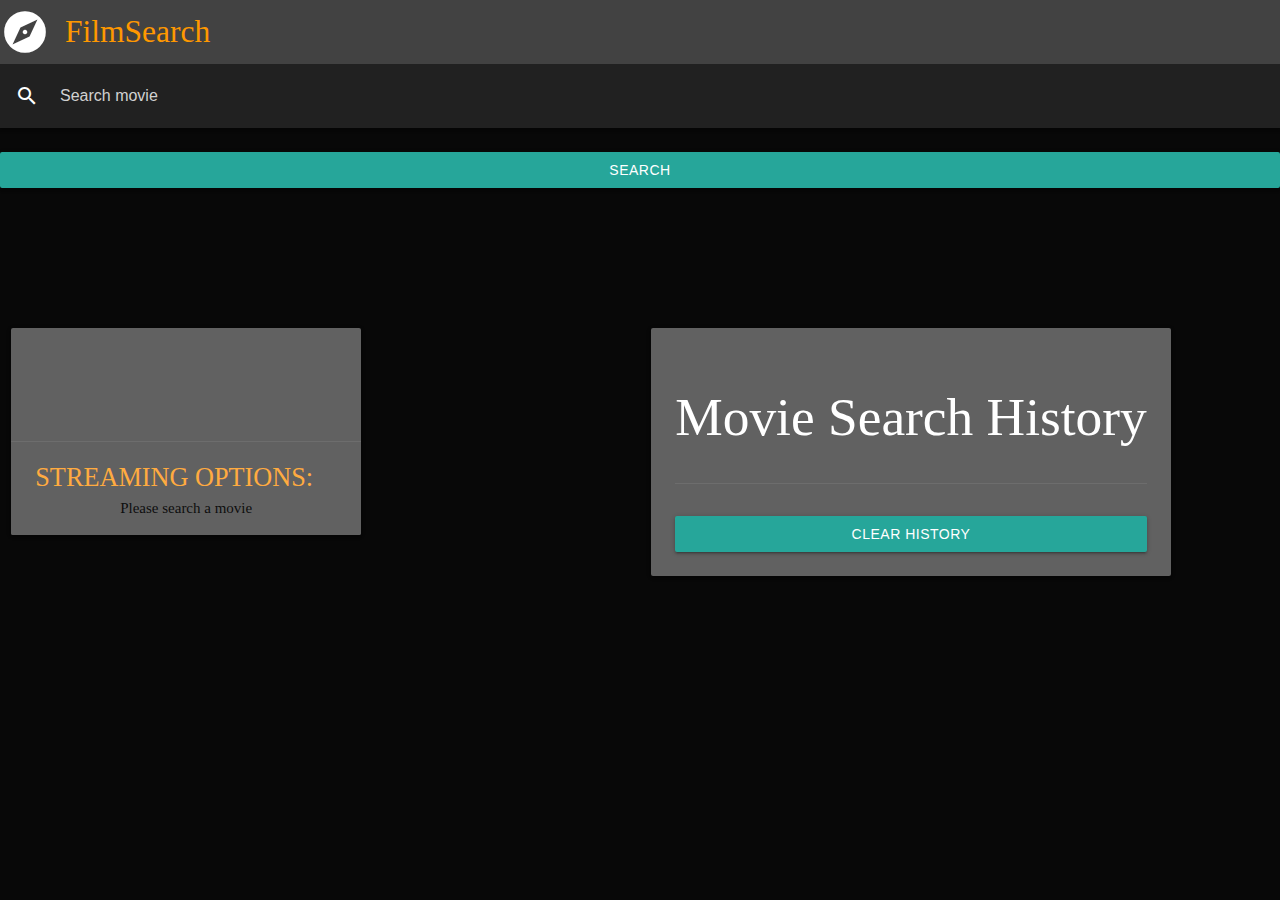
<file: index.html>
<!DOCTYPE html>
<html lang="en">

<head>
  <meta charset="UTF-8">
  <meta name="viewport" content="width=device-width, initial-scale=1.0">
  <link href="https://fonts.googleapis.com/icon?family=Material+Icons" rel="stylesheet">
  <link rel="stylesheet" href="https://cdnjs.cloudflare.com/ajax/libs/materialize/1.0.0/css/materialize.min.css">
  <link rel="stylesheet" href="./assets/css/style.css">
  <title>Film Search</title>
</head>

<body>
  <header>
    <nav>
      <div class="nav-wrapper #424242 grey darken-3">
        <a href="#" class="brand-logo left "><i class="material-icons explore-icon"
            style="font-size: 50px">explore</i><span class="orange-text orange-lighten-2 ">FilmSearch</span></a>
      </div>
    </nav>
    <nav>
      <div class="nav-wrapper row">
        <form>
          <div class="input-field">
            <input id="movieTitle" type="search"
              class="materialize-textarea #212121 grey darken-4 orange-text orange-lighten-2" placeholder="Search movie"
              required></input>
            <label class="label-icon" for="search"><i class="material-icons">search</i></label>
            <button id="searchButton" class="btn waves-effect waves-light">Search</button>
          </div>
        </form>
      </div>
    </nav>
  </header>

  <main class="row">
    <div class="movie row center">
      <div class="col s6 m6 center">
        <div class="card #b0bec5 #616161 grey darken-2">
          <div class="card-content center white-text">
            <h1 id="movieTitle"></h1>
            <p id="movieDetails" class="center"><br></p>
          </div>
          <div class="card-action">
            <a href="#stream" style="font-size: 175%;">Streaming Options:<br></a>
            <div id="streamDetails">Please search a movie</div>
          </div>
        </div>
      </div>

      <div class="history row center">
        <div class="col s6 m6 center">
          <div class="card #b0bec5 #616161 grey darken-2">
            <div class="card-content center white-text">
              <h2 id="history">Movie Search History</h2>
              <div id="ul" class="center"></div>
              <div class="card-action"></div>
              <button id="clear-btn" class="btn waves-effect waves-light">Clear History</button>
            </div>
          </div>
        </div>
      </div>
    </div>
  </main>

  <script src="https://code.jquery.com/jquery-3.7.0.js"></script>
  <script src="https://cdnjs.cloudflare.com/ajax/libs/materialize/1.0.0/js/materialize.min.js"></script>
  <script src="./assets/js/script.js"></script>
</body>

</html>
</file>
<file: assets/css/style.css>
* {
    font-family: 'Times New Roman', Times, serif;

}

body {
    background: #080808;
    ;
}

.card {
    margin-top: 200px;
    width: fit-content;

}

ul {
    display: flex;
    flex-direction: column;
    align-items: flex-end;
}

li {
    width: 100%;
    padding: 5px;
    font-size: 22px;
}

button {
    width: 100%;
    max-width: 100%;
}

@media screen and (max-width: 720px) {
    .movie {
      display: flex;
      flex-wrap: wrap;
      margin-right: 100%;
    }
  }
</file>
